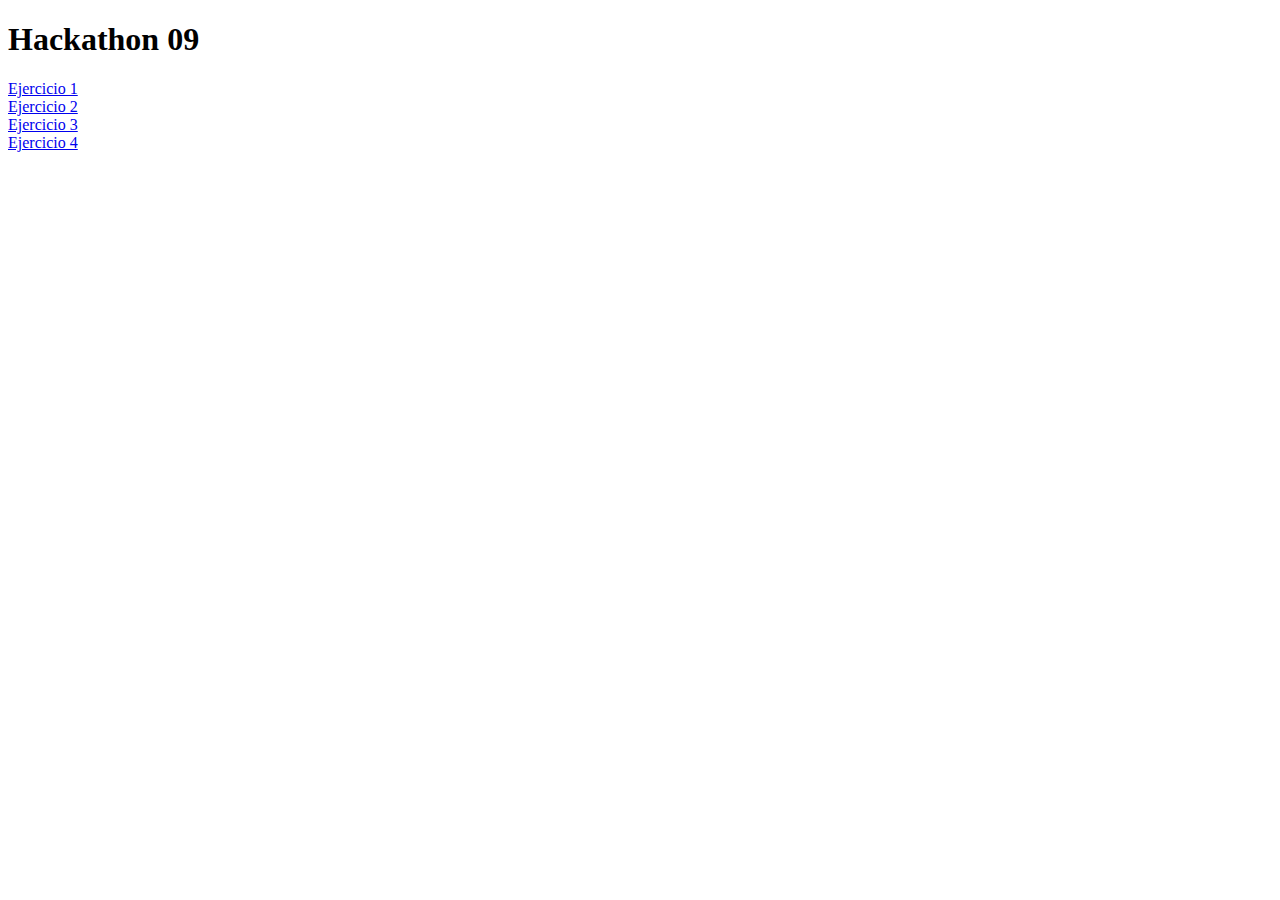
<file: index.html>
<!DOCTYPE html>
<html lang="en">
<head>
    <meta charset="UTF-8">
    <meta name="viewport" content="width=device-width, initial-scale=1.0">
    <title>Hackathon 09</title>
</head>
<body>
    <h1>Hackathon 09</h1>
    <li><a href="ejercicio1/index.html">Ejercicio 1</a></li>
    <li><a href="ejercicio2/index.html">Ejercicio 2</a></li>
    <li><a href="ejercicio3/index.html">Ejercicio 3</a></li>
    <li><a href="ejercicio4/index.html">Ejercicio 4</a></li>
</body>
</html>
</file>
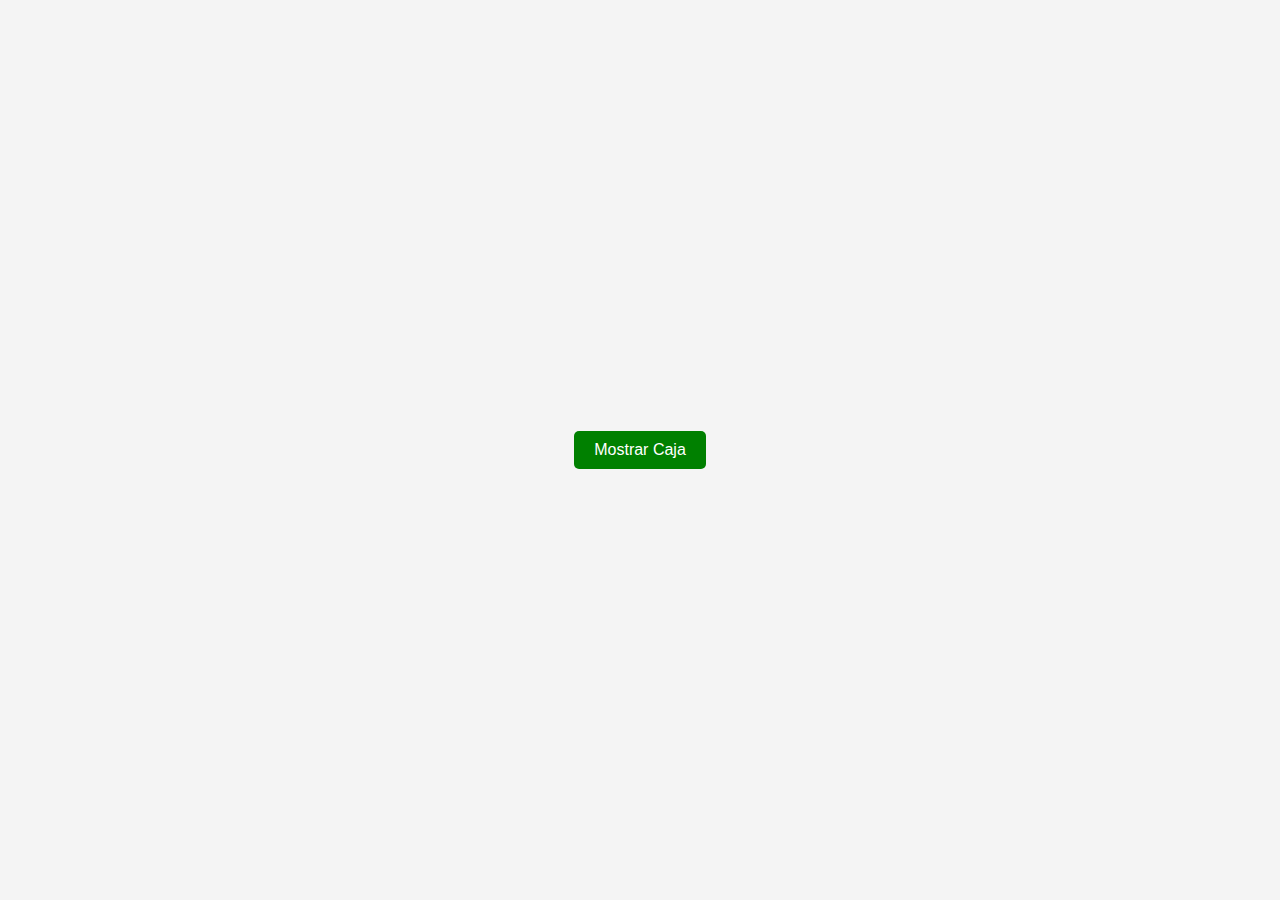
<file: ejercicio1/index.html>
<!DOCTYPE html>
<html lang="es">
<head>
    <meta charset="UTF-8">
    <meta http-equiv="X-UA-Compatible" content="IE=edge">
    <meta name="viewport" content="width=device-width, initial-scale=1.0">
    <title>Alternar Visibilidad</title>
    <link rel="stylesheet" href="style.css">
</head>
<body>
    <button id="toggleButton">Mostrar Caja</button>
    <div id="caja"></div>

    <script src="script.js"></script>
</body>
</html>
</file>
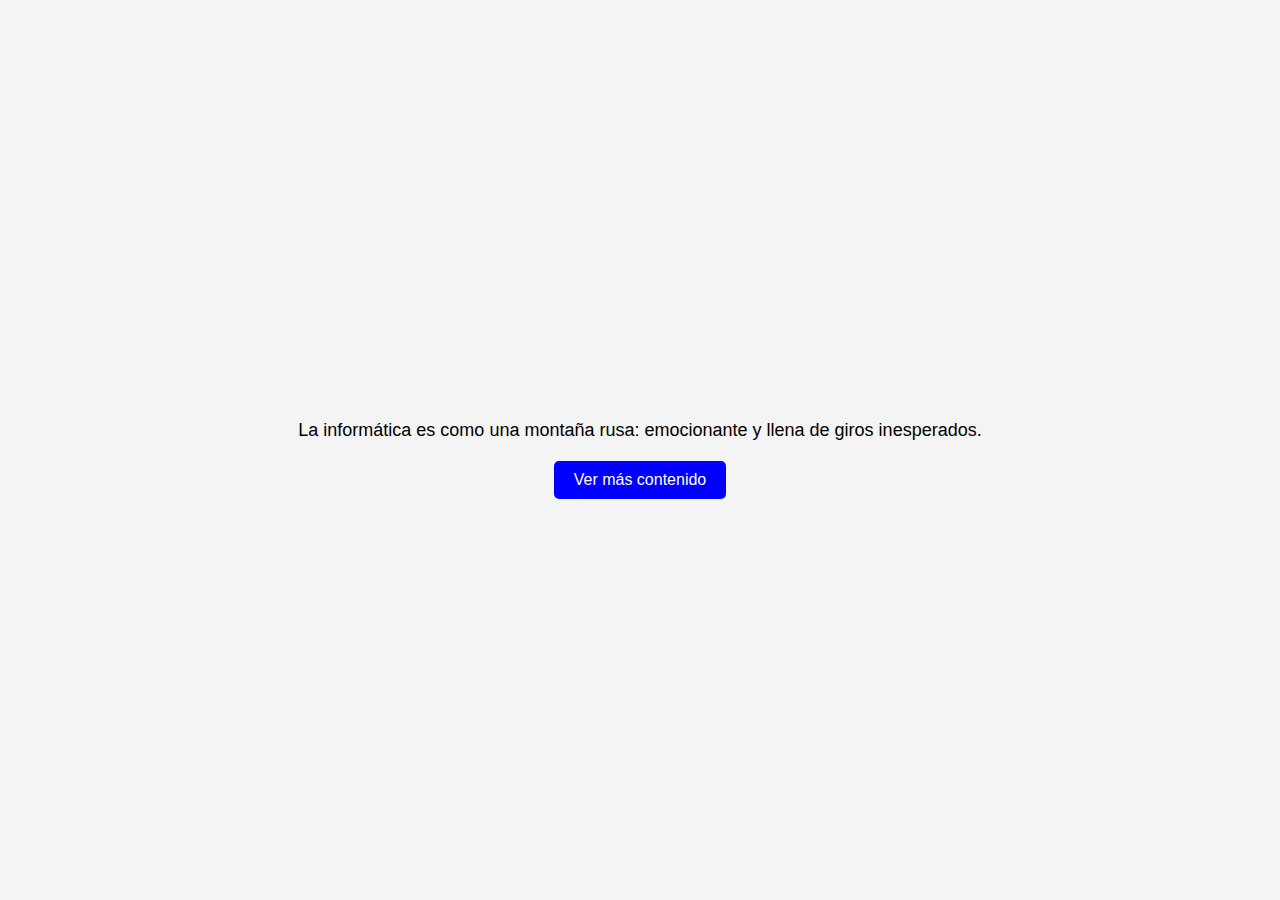
<file: ejercicio2/index.html>
<!DOCTYPE html>
<html lang="es">
<head>
    <meta charset="UTF-8">
    <meta http-equiv="X-UA-Compatible" content="IE=edge">
    <meta name="viewport" content="width=device-width, initial-scale=1.0">
    <title>Frases Aleatorias</title>
    <link rel="stylesheet" href="style.css">
</head>
<body>
    <p id="frase"></p>
    <button id="cambiarFrase">Ver más contenido</button>

    <script src="script.js"></script>
</body>
</html>
</file>
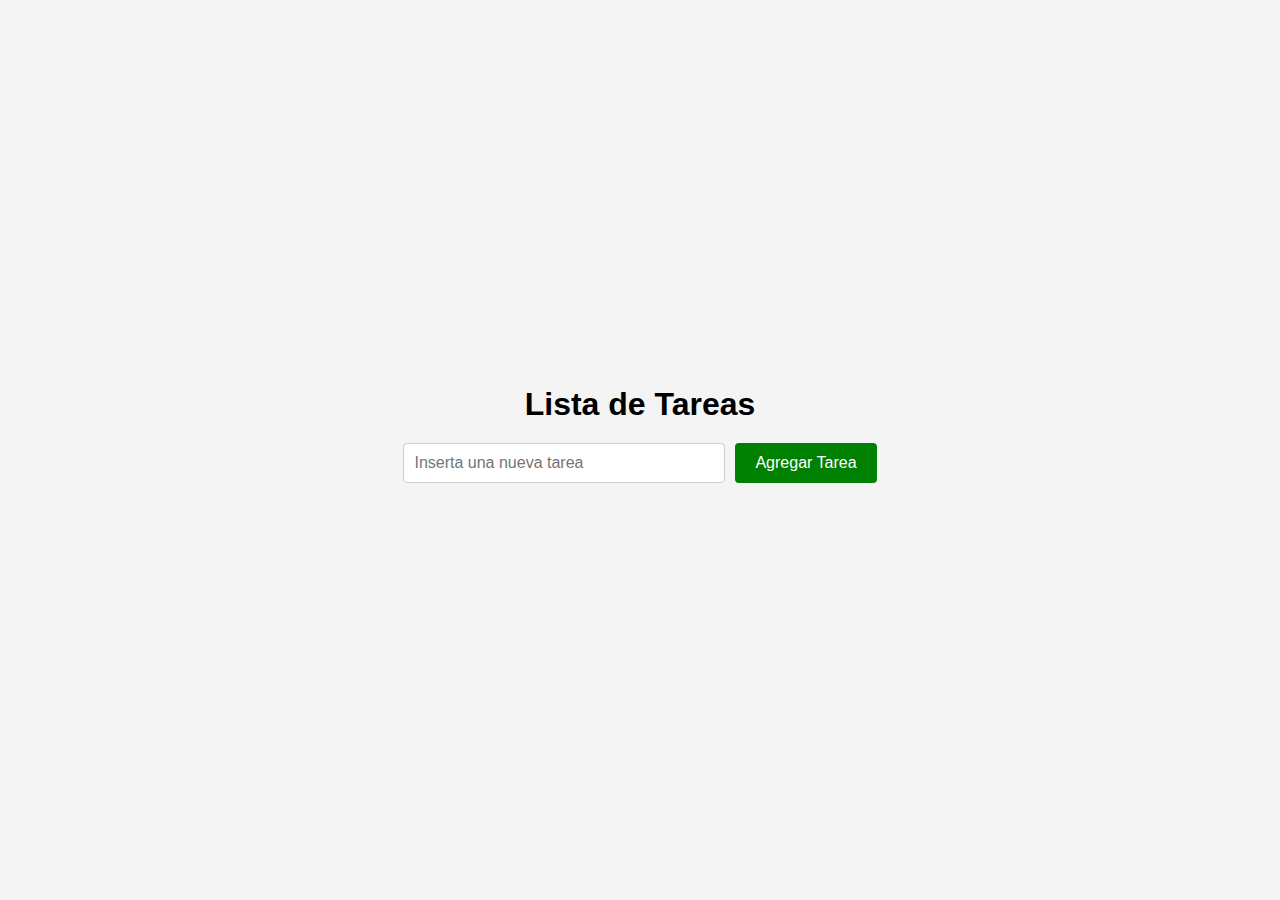
<file: ejercicio3/index.html>
<!DOCTYPE html>
<html lang="es">
<head>
    <meta charset="UTF-8">
    <meta http-equiv="X-UA-Compatible" content="IE=edge">
    <meta name="viewport" content="width=device-width, initial-scale=1.0">
    <title>Lista de Tareas</title>
    <link rel="stylesheet" href="style.css">
</head>
<body>
    <h1>Lista de Tareas</h1>
    <div class="input-container">
        <input type="text" id="tareaInput" placeholder="Inserta una nueva tarea">
        <button id="agregarTarea">Agregar Tarea</button>
    </div>
    <ul id="listaTareas"></ul>

    <script src="script.js"></script>
</body>
</html>
</file>
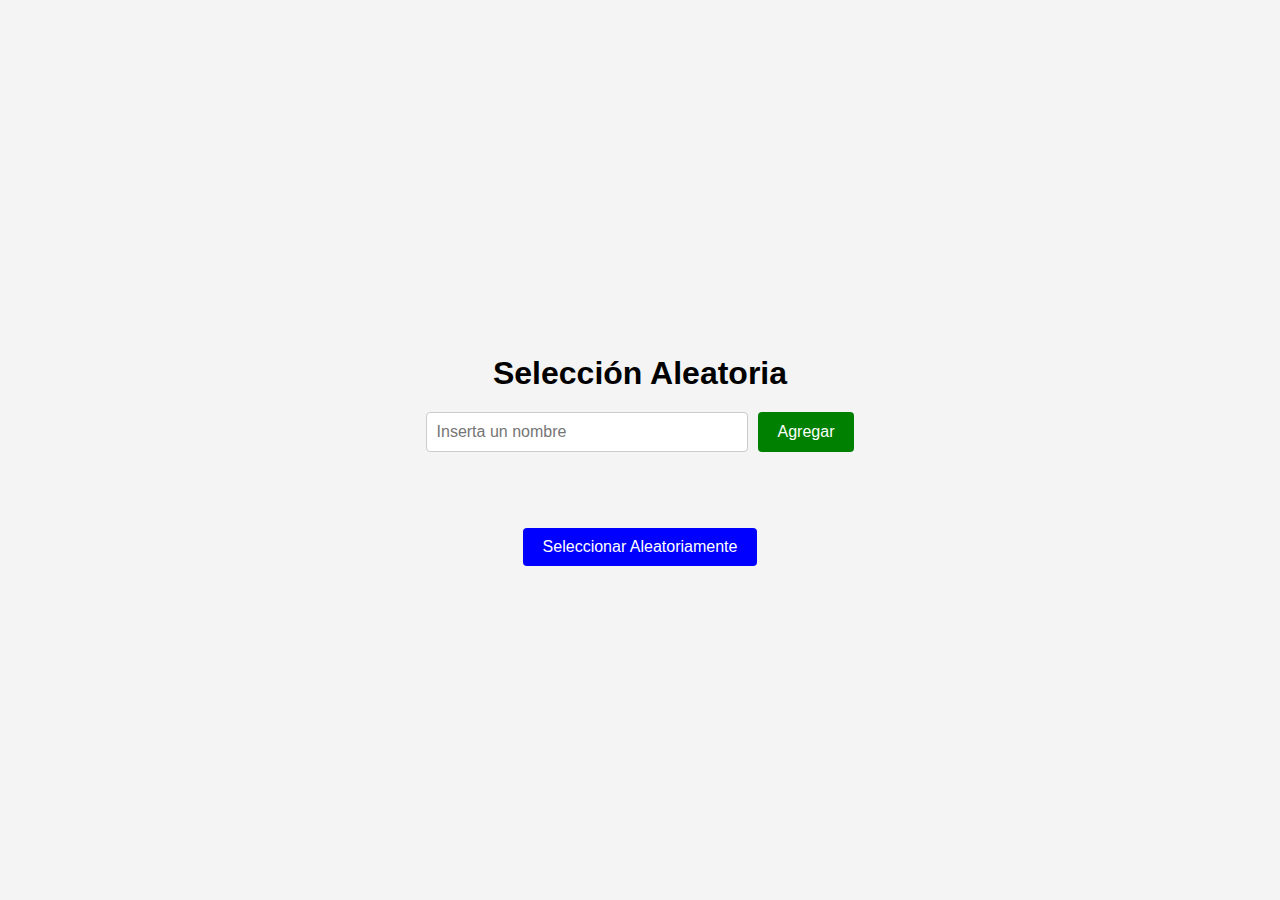
<file: ejercicio4/index.html>
<!DOCTYPE html>
<html lang="es">
<head>
    <meta charset="UTF-8">
    <meta http-equiv="X-UA-Compatible" content="IE=edge">
    <meta name="viewport" content="width=device-width, initial-scale=1.0">
    <title>Selección Aleatoria</title>
    <link rel="stylesheet" href="style.css">
</head>
<body>
    <h1>Selección Aleatoria</h1>
    <div class="input-container">
        <input type="text" id="nombreInput" placeholder="Inserta un nombre">
        <button id="agregarNombre">Agregar</button>
    </div>
    <ul id="listaNombres"></ul>
    <button id="seleccionarAleatoriamente">Seleccionar Aleatoriamente</button>
    
    <script src="script.js"></script>
</body>
</html>
</file>
<file: ejercicio1/style.css>
body {
    display: flex;
    flex-direction: column; 
    justify-content: center; 
    align-items: center; 
    height: 100vh; 
    margin: 0; 
    background-color: #f4f4f4;
}

#caja {
    width: 200px;
    height: 200px;
    background-color: #00CFFF;
    display: none;
    margin: 20px;
}

#toggleButton {
    padding: 10px 20px;
    background-color: green;
    color: white;
    border: none;
    cursor: pointer;
    font-size: 16px;
    border-radius: 5px;
}
</file>
<file: ejercicio2/style.css>
body {
    display: flex;
    flex-direction: column;
    justify-content: center;
    align-items: center;
    height: 100vh;
    margin: 0;
    background-color: #f4f4f4;
    font-family: Arial, sans-serif;
}

#frase {
    font-size: 18px;
    text-align: center;
    margin-bottom: 20px;
}

#cambiarFrase {
    padding: 10px 20px;
    background-color: blue;
    color: white;
    border: none;
    cursor: pointer;
    font-size: 16px;
    border-radius: 5px;
}
</file>
<file: ejercicio3/style.css>
body {
    display: flex;
    flex-direction: column;
    justify-content: center;
    align-items: center;
    height: 100vh;
    margin: 0;
    font-family: Arial, sans-serif;
    background-color: #f4f4f4;
}

h1 {
    margin-bottom: 20px;
}

.input-container {
    display: flex;
    gap: 10px;
    margin-bottom: 20px;
}

#tareaInput {
    padding: 10px;
    font-size: 16px;
    border: 1px solid #ccc;
    border-radius: 4px;
    width: 300px;
}

#agregarTarea {
    padding: 10px 20px;
    background-color: green;
    color: white;
    border: none;
    cursor: pointer;
    font-size: 16px;
    border-radius: 4px;
}

ul {
    list-style-type: none;
    padding: 0;
}

li {
    background-color: #ffffff;
    width: 450px;
    padding: 10px;
    margin: 5px 0;
    display: flex;
    justify-content: space-between;
    align-items: center;
    border: 1px solid #ddd;
    border-radius: 4px;
}

.eliminar {
    background-color: red;
    color: white;
    border: none;
    padding: 5px 10px;
    cursor: pointer;
    border-radius: 4px;
}
</file>
<file: ejercicio4/style.css>
body {
    display: flex;
    flex-direction: column;
    justify-content: center;
    align-items: center;
    height: 100vh;
    margin: 0;
    font-family: Arial, sans-serif;
    background-color: #f4f4f4;
}

h1 {
    margin-bottom: 20px;
}

.input-container {
    display: flex;
    gap: 10px;
    margin-bottom: 20px;
}

#nombreInput {
    padding: 10px;
    font-size: 16px;
    border: 1px solid #ccc;
    border-radius: 4px;
    width: 300px;
}

#agregarNombre {
    padding: 10px 20px;
    background-color: green;
    color: white;
    border: none;
    cursor: pointer;
    font-size: 16px;
    border-radius: 4px;
}

#seleccionarAleatoriamente {
    padding: 10px 20px;
    background-color: blue;
    color: white;
    border: none;
    cursor: pointer;
    font-size: 16px;
    border-radius: 4px;
    margin-top: 20px;
}

ul {
    list-style-type: none;
    padding: 0;
    margin-top: 20px;
    width: 430px;
}

li {
    background-color: #ffffff;
    padding: 10px;
    margin: 5px 0;
    display: flex;
    justify-content: space-between;
    align-items: center;
    border: 1px solid #ddd;
    border-radius: 4px;
}

.resaltado {
    background-color: yellow;
}
</file>
